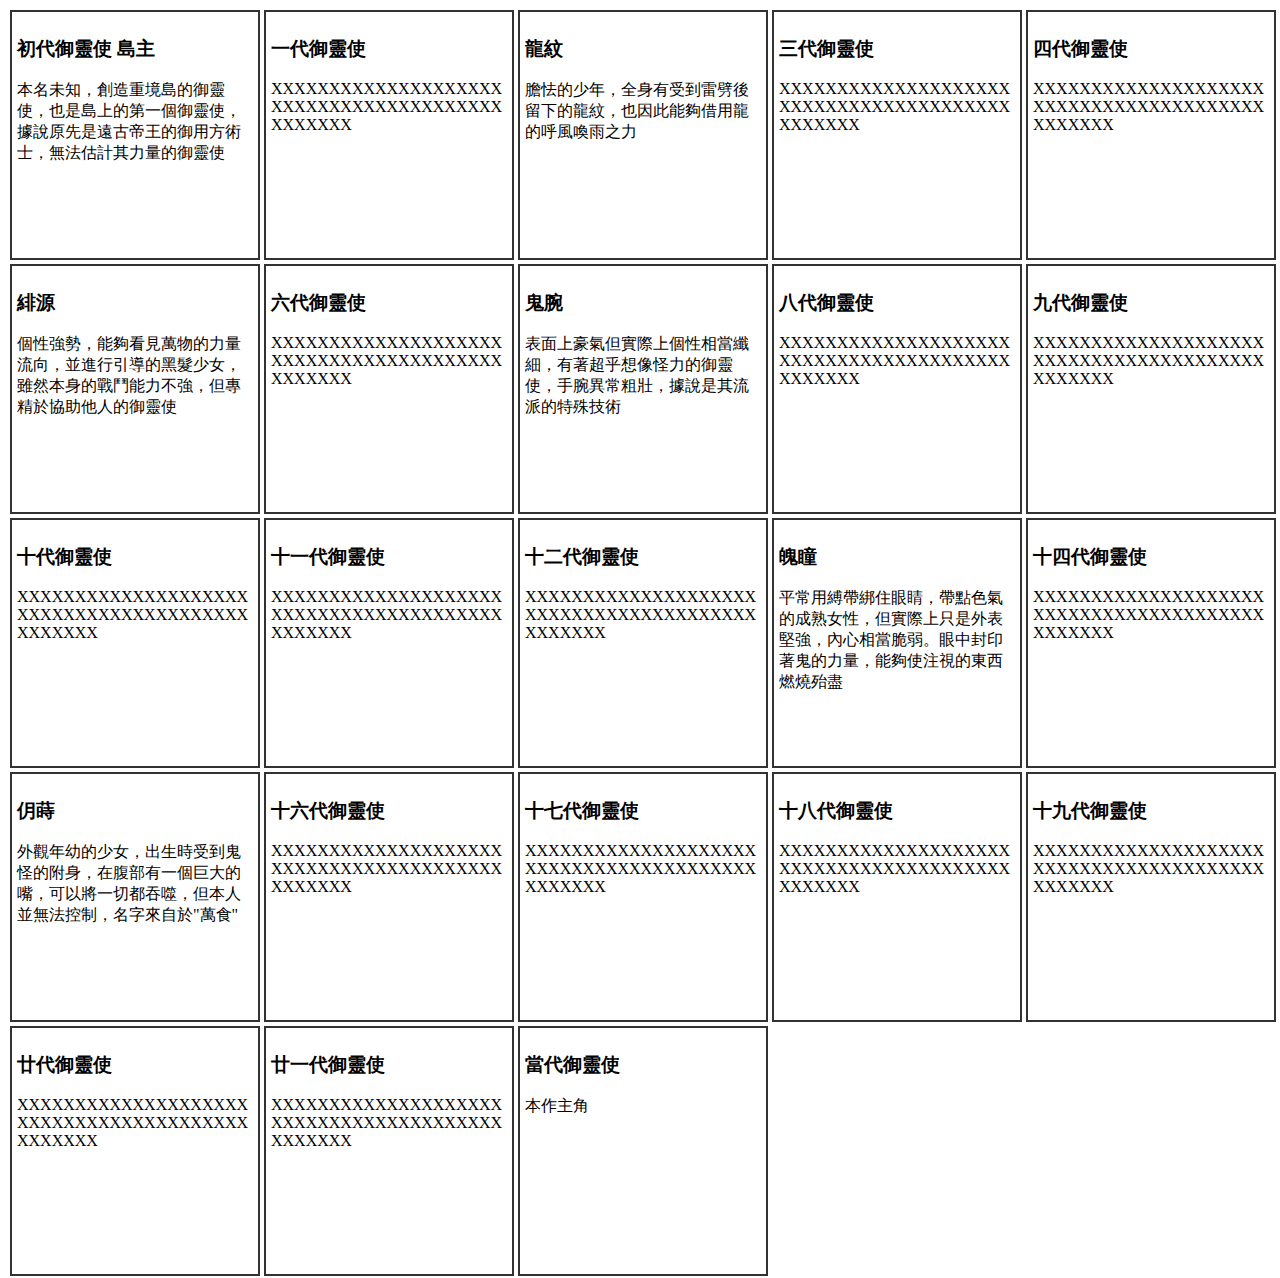
<file: 02.html>
<!DOCTYPE html>
<html lang="en">

<head>
    <meta charset="UTF-8">
    <title>Document</title>
    <style>
        body {}
        /*虛擬元素 雙::   */
        
        .clearfix :: after {
            content: ""; /*空元素*/
            display: block ; /*區塊屬性*/
            clear: both;
        }
        
        
        
        .div_b {
            /*            clear: left;*/
/*            overflow: auto;*/
            
            width: 1286px;
        }
        
        .div_s {
            margin: 2px;
            border: 2px rgb(50, 50, 50) solid;
            padding: 5px;
            width: 250px;
            height: 250px;
            box-sizing: border-box;
            /*            display: inline-block;*/
            float: left;
            word-break: break-all;
        }
        
        .a {
            margin: 2px;
            border: 2px rgb(50, 50, 50) solid;
            padding: 5px;
            width: 200px;
            height: 200px;
            box-sizing: border-box;
            word-break: break-all;
        }
        
        .b {
            margin: 2px;
            border: 2px rgb(50, 50, 50) solid;
            padding: 5px;
            width: 200px;
            height: 200px;
            box-sizing: border-box;
            word-break: break-all;
        }
        
        .c {
            margin: 2px;
            border: 2px rgb(50, 50, 50) solid;
            padding: 5px;
            width: 200px;
            height: 200px;
            box-sizing: border-box;
            word-break: break-all;
        }
    </style>
    <!--
solid 實線
dashed 虛線
dotted 點線
double 雙線
inset 內縮
outset 突出
ridge 浮雕
groove 內浮雕
-->

</head>

<body>
    <div class="div_b clearfix">
        <div class="div_s">
            <h3>初代御靈使 島主</h3>
            <p>本名未知，創造重境島的御靈使，也是島上的第一個御靈使，據說原先是遠古帝王的御用方術士，無法估計其力量的御靈使</p>
        </div>
        <div class="div_s">
            <h3>一代御靈使</h3>
            <p>XXXXXXXXXXXXXXXXXXXXXXXXXXXXXXXXXXXXXXXXXXXXXXX</p>
        </div>
        <div class="div_s">
            <h3>龍紋</h3>
            <p>膽怯的少年，全身有受到雷劈後留下的龍紋，也因此能夠借用龍的呼風喚雨之力</p>
        </div>
        <div class="div_s">
            <h3>三代御靈使</h3>
            <p>XXXXXXXXXXXXXXXXXXXXXXXXXXXXXXXXXXXXXXXXXXXXXXX</p>
        </div>
        <div class="div_s">
            <h3>四代御靈使</h3>
            <p>XXXXXXXXXXXXXXXXXXXXXXXXXXXXXXXXXXXXXXXXXXXXXXX</p>
        </div>
        <div class="div_s">
            <h3>緋源</h3>
            <p>個性強勢，能夠看見萬物的力量流向，並進行引導的黑髮少女，雖然本身的戰鬥能力不強，但專精於協助他人的御靈使</p>
        </div>
        <div class="div_s">
            <h3>六代御靈使</h3>
            <p>XXXXXXXXXXXXXXXXXXXXXXXXXXXXXXXXXXXXXXXXXXXXXXX</p>
        </div>
        <div class="div_s">
            <h3>鬼腕</h3>
            <p>表面上豪氣但實際上個性相當纖細，有著超乎想像怪力的御靈使，手腕異常粗壯，據說是其流派的特殊技術</p>
        </div>
        <div class="div_s">
            <h3>八代御靈使</h3>
            <p>XXXXXXXXXXXXXXXXXXXXXXXXXXXXXXXXXXXXXXXXXXXXXXX</p>
        </div>
        <div class="div_s">
            <h3>九代御靈使</h3>
            <p>XXXXXXXXXXXXXXXXXXXXXXXXXXXXXXXXXXXXXXXXXXXXXXX</p>
        </div>
        <div class="div_s">
            <h3>十代御靈使</h3>
            <p>XXXXXXXXXXXXXXXXXXXXXXXXXXXXXXXXXXXXXXXXXXXXXXX</p>
        </div>
    </div>
    <div class="div_b clearfix">
        <div class="div_s">
            <h3>十一代御靈使</h3>
            <p>XXXXXXXXXXXXXXXXXXXXXXXXXXXXXXXXXXXXXXXXXXXXXXX</p>
        </div>
        <div class="div_s">
            <h3>十二代御靈使</h3>
            <p>XXXXXXXXXXXXXXXXXXXXXXXXXXXXXXXXXXXXXXXXXXXXXXX</p>
        </div>
        <div class="div_s">
            <h3>魄瞳</h3>
            <p>平常用縛帶綁住眼睛，帶點色氣的成熟女性，但實際上只是外表堅強，內心相當脆弱。眼中封印著鬼的力量，能夠使注視的東西燃燒殆盡</p>
        </div>
        <div class="div_s">
            <h3>十四代御靈使</h3>
            <p>XXXXXXXXXXXXXXXXXXXXXXXXXXXXXXXXXXXXXXXXXXXXXXX</p>
        </div>
        <div class="div_s">
            <h3>仴蒔</h3>
            <p>外觀年幼的少女，出生時受到鬼怪的附身，在腹部有一個巨大的嘴，可以將一切都吞噬，但本人並無法控制，名字來自於"萬食"</p>
        </div>
        <div class="div_s">
            <h3>十六代御靈使</h3>
            <p>XXXXXXXXXXXXXXXXXXXXXXXXXXXXXXXXXXXXXXXXXXXXXXX</p>
        </div>
        <div class="div_s">
            <h3>十七代御靈使</h3>
            <p>XXXXXXXXXXXXXXXXXXXXXXXXXXXXXXXXXXXXXXXXXXXXXXX</p>
        </div>
        <div class="div_s">
            <h3>十八代御靈使</h3>
            <p>XXXXXXXXXXXXXXXXXXXXXXXXXXXXXXXXXXXXXXXXXXXXXXX</p>
        </div>
        <div class="div_s">
            <h3>十九代御靈使</h3>
            <p>XXXXXXXXXXXXXXXXXXXXXXXXXXXXXXXXXXXXXXXXXXXXXXX</p>
        </div>
        <div class="div_s">
            <h3>廿代御靈使</h3>
            <p>XXXXXXXXXXXXXXXXXXXXXXXXXXXXXXXXXXXXXXXXXXXXXXX</p>
        </div>
        <div class="div_s">
            <h3>廿一代御靈使</h3>
            <p>XXXXXXXXXXXXXXXXXXXXXXXXXXXXXXXXXXXXXXXXXXXXXXX</p>
        </div>
        <div class="div_s">
            <h3>當代御靈使</h3>
            <p>本作主角</p>
        </div>
    </div>

</body>

</html>
</file>
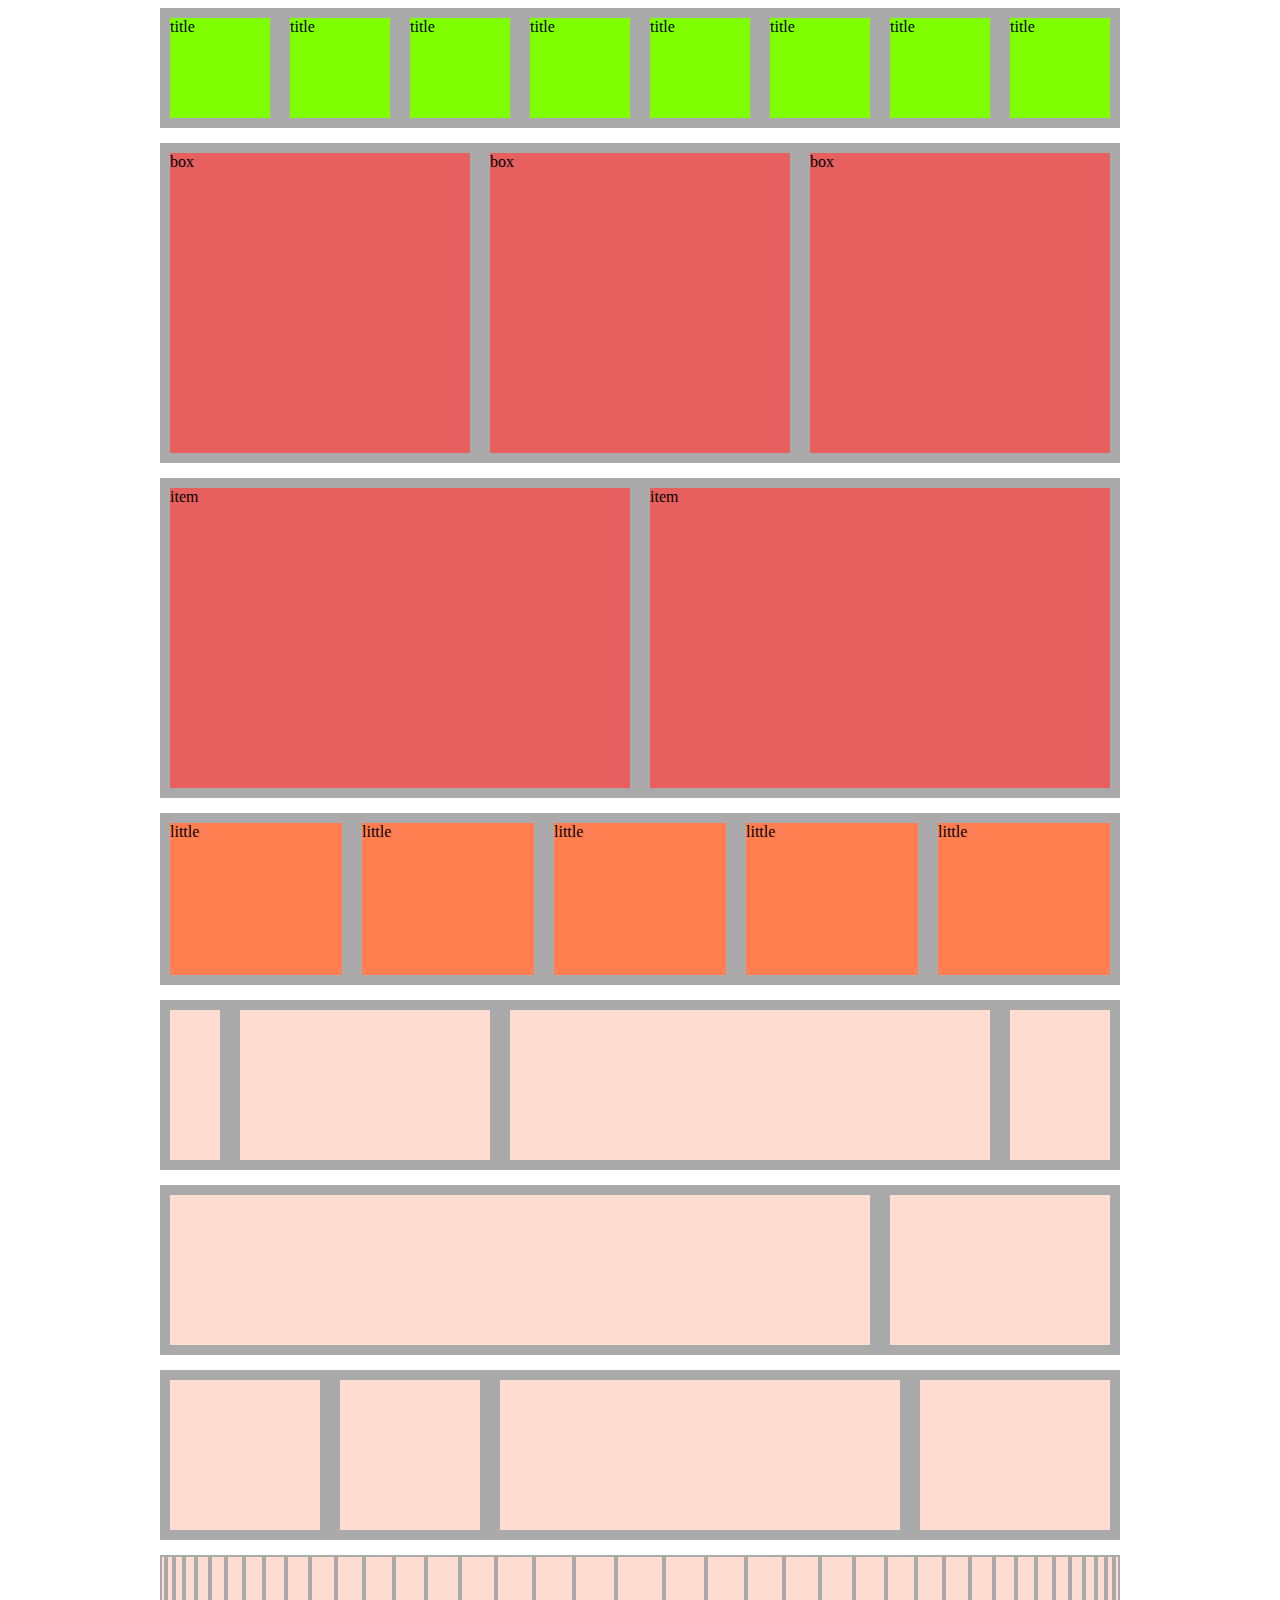
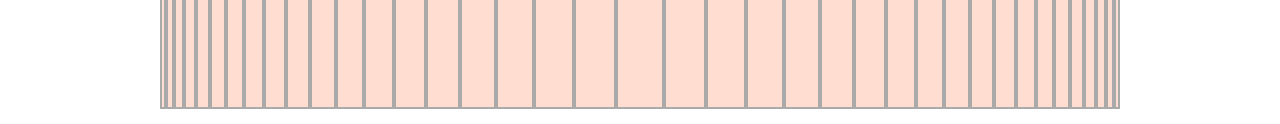
<file: 03.html>
<!DOCTYPE html>
<html lang="en">
<head>
    <meta charset="UTF-8">
    <title>Document</title>
    <style>
/*
        去除 display:inline-block 的預設間距方式
        在父元素增加 font-size:0 屬性
        之後在子元素display:inline-block 下方恢復font-size:數值即可
*/
        .container{
            width: 960px;
            background-color: #aaa;
            overflow: auto;
            margin-bottom: 15px;
            margin-left: auto;
            margin-right: auto;
        }
        .title{
            width: 100px;
            height: 100px;
            margin: 10px;
            background-color: chartreuse;
            float: left;
        }
        .box{
            width: 300px;
            height: 300px;
            margin: 10px;
            float: left;
            background-color: #e85f5f;
        }
        .item{
            width: 460px;
            height: 300px;
            margin: 10px;
            float: left;
            background-color: #e85f5f;
        }
        .little{
            width: 172px;
            height: 152px;
            margin: 10px;
            background-color: coral;
            float: left;
        }
        .manga {
            height: 150px;
            margin: 10px;
            float: left;
            background-color: #ffddd1;
        }
        .manga_little {
            width: 4px;
            height: 150px;
            margin: 2px;
            float: left;
            background-color: #ffddd1;
        }
    </style>
</head>
<body>
    <div class="container">
        <div class="title">title</div>
        <div class="title">title</div>
        <div class="title">title</div>
        <div class="title">title</div>
        <div class="title">title</div>
        <div class="title">title</div>
        <div class="title">title</div>
        <div class="title">title</div>
    </div>
    <div class="container">
        <div class="box">box</div>
        <div class="box">box</div>
        <div class="box">box</div>
    </div>
    <div class="container">
        <div class="item">item</div>
        <div class="item">item</div>
    </div>
    <div class="container">
        <div class="little">little</div>
        <div class="little">little</div>
        <div class="little">little</div>
        <div class="little">little</div>
        <div class="little">little</div>
    </div>
    <div class="container">
        <div class="manga" style=width:50px></div>
        <div class="manga" style=width:250px></div>
        <div class="manga" style=width:480px></div>
        <div class="manga" style=width:100px></div>
    </div>
    <div class="container">
        <div class="manga" style=width:700px></div>
        <div class="manga" style=width:220px></div>
    </div>
    <div class="container">
        <div class="manga" style=width:150px></div>
        <div class="manga" style=width:140px></div>
        <div class="manga" style=width:400px></div>
        <div class="manga" style=width:190px></div>
    </div>
    <div class="container">
        <div class="manga_little" style=width:2px></div>
        <div class="manga_little" style=width:4px></div>
        <div class="manga_little" style=width:6px></div>
        <div class="manga_little" style=width:8px></div>
        <div class="manga_little" style=width:10px></div>
        <div class="manga_little" style=width:12px></div>
        <div class="manga_little" style=width:14px></div>
        <div class="manga_little" style=width:16px></div>
        <div class="manga_little" style=width:18px></div>
        <div class="manga_little" style=width:20px></div>
        <div class="manga_little" style=width:22px></div>
        <div class="manga_little" style=width:24px></div>
        <div class="manga_little" style=width:26px></div>
        <div class="manga_little" style=width:28px></div>
        <div class="manga_little" style=width:30px></div>
        <div class="manga_little" style=width:32px></div>
        <div class="manga_little" style=width:34px></div>
        <div class="manga_little" style=width:36px></div>
        <div class="manga_little" style=width:38px></div>
        <div class="manga_little" style=width:44px></div>
        <div class="manga_little" style=width:38px></div>
        <div class="manga_little" style=width:36px></div>
        <div class="manga_little" style=width:34px></div>
        <div class="manga_little" style=width:32px></div>
        <div class="manga_little" style=width:30px></div>
        <div class="manga_little" style=width:28px></div>
        <div class="manga_little" style=width:26px></div>
        <div class="manga_little" style=width:24px></div>
        <div class="manga_little" style=width:22px></div>
        <div class="manga_little" style=width:20px></div>
        <div class="manga_little" style=width:18px></div>
        <div class="manga_little" style=width:16px></div>
        <div class="manga_little" style=width:14px></div>
        <div class="manga_little" style=width:12px></div>
        <div class="manga_little" style=width:10px></div>
        <div class="manga_little" style=width:8px></div>
        <div class="manga_little" style=width:6px></div>
        <div class="manga_little" style=width:4px></div>
        <div class="manga_little" style=width:2px></div>
    </div>
    
    
    
</body>
</html>
</file>
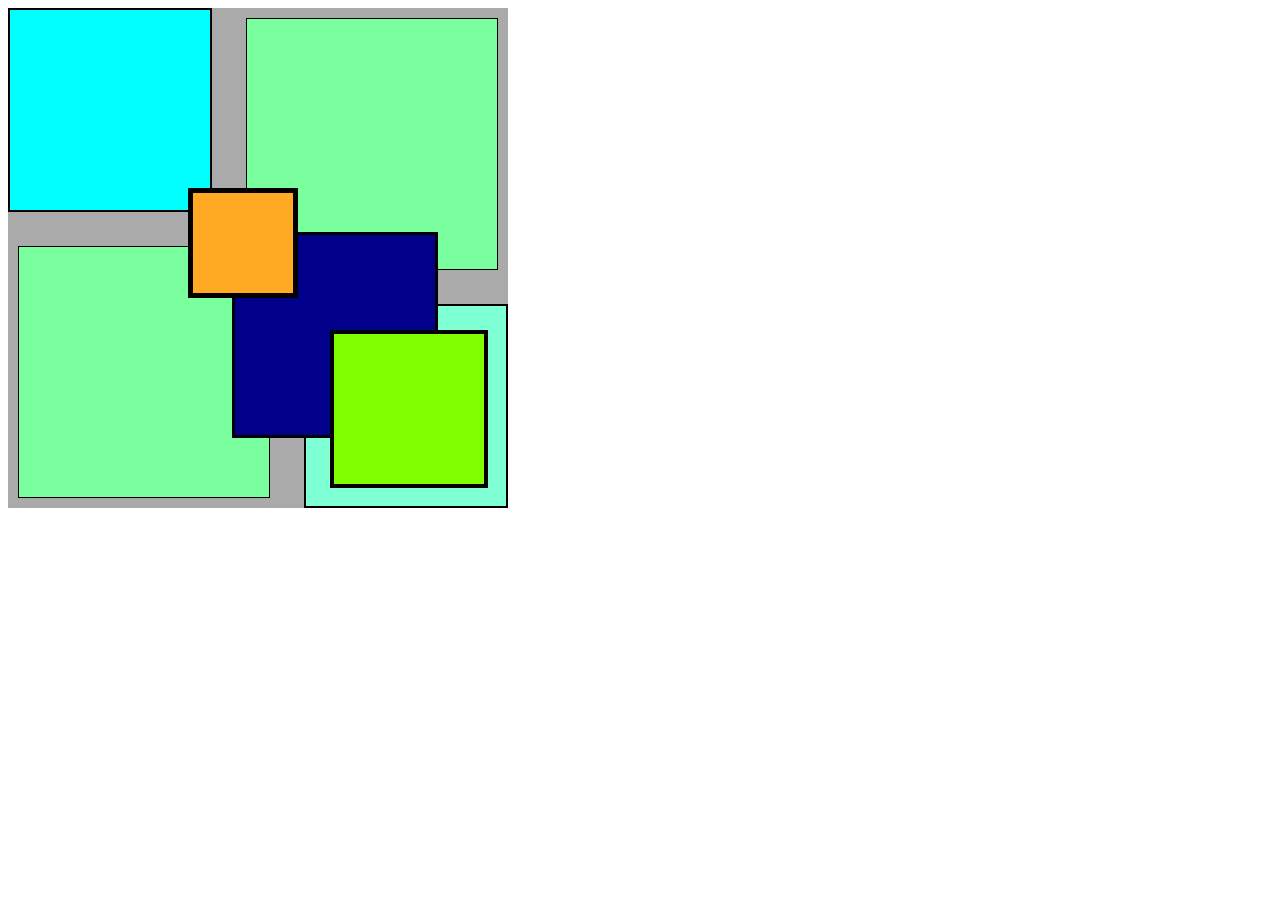
<file: 06.html>
<!DOCTYPE html>
<html lang="en">

<head>
    <meta charset="UTF-8">
    <title>Document</title>
    <style>
        body{
        }
        .container {
            width: 500px;
            height: 500px;
            background-color: #aaa;
            position: relative;
            float: left;
        }
        
        .box {
            border: 2px solid #000;
            width: 200px;
            height: 200px;
            background-color: aqua;
            position: absolute;
            left: 0px;
            top: 0px;
        }
        
        .box2 {
            border: 2px solid #000;
            width: 200px;
            height: 200px;
            background-color: aquamarine;
            position: absolute;
            right: 0px;
            bottom: 0px;
            z-index: 15;
        }
        .box3 {
            border: 4px solid #000;
            width: 150px;
            height: 150px;
            background-color: chartreuse;
            position: absolute;
            right: 20px;
            bottom: 20px;
            z-index: 30;
        }
        .box4 {
            border: 3px solid #000;
            width: 200px;
            height: 200px;
            background-color: darkblue;
            position: absolute;
            right: 70px;
            bottom: 70px;
            z-index: 16;
        }
        .center {
            height: 100px;
            width: 100px;
            position: absolute;
            top: 0px;
            bottom: 30px;
            left: 0;
            right: 30px;
            margin: auto;
            background-color: #fa2;
            border: 5px solid #000;
            z-index: 50;
        }
        .lbox{
            width: 250px;
            height: 250px;
            position: absolute;
            background-color: #79ff9d;
            border: 1px solid #000;
            bottom: 10px;
            left: 10px;
        }
        .rbox{
            width: 250px;
            height: 250px;
            position: absolute;
            background-color: #79ff9d;
            border: 1px solid #000;
            top: 10px;
            right: 10px;
        }
    </style>
</head>

<body>
    <div class="container">
        <div class="box"></div>
        <div class="box2"></div>
        <div class="box3"></div>
        <div class="box4"></div>
    <div class="center"></div>
    <div class="lbox"></div>
    <div class="rbox"></div>
    </div>
</body>

</html>
</file>
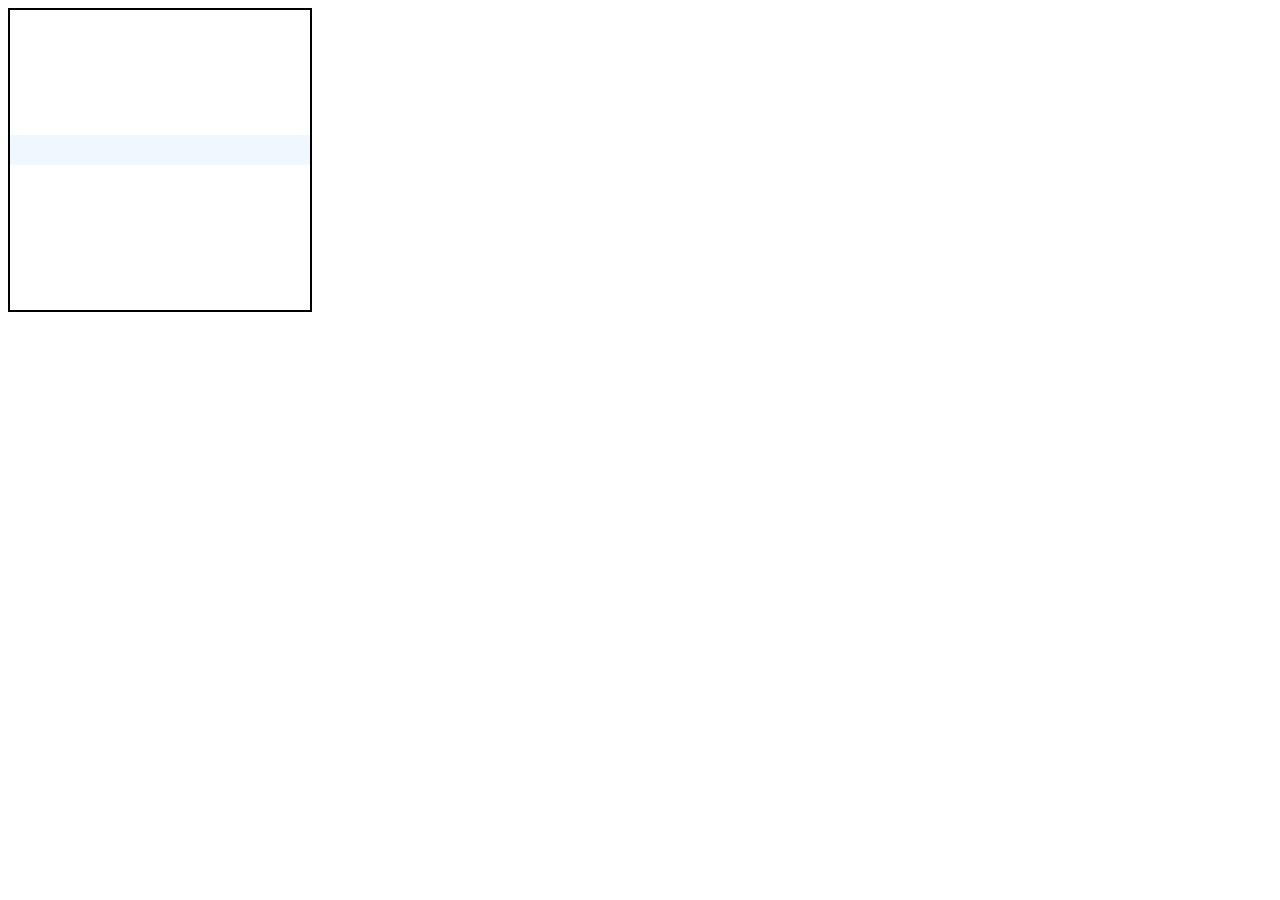
<file: calc.html>
<!DOCTYPE html>
<html lang="en">
<head>
    <meta charset="UTF-8">
    <title>Document</title>
    <style>
        .box1 {
            width: 300px;
            height: 300px;
            border: 2px solid;
        }
        .box2 {
            height: 30px;
            background-color: aliceblue;
            margin-top: calc(5px + 30% + 10px*3);
/*            calc 進行運算，+-前後需有空格，先乘除後加減 */
        }
    </style>
</head>
<body>
    <div class="box1">
    <div class="box2"></div></div>
</body>
</html>
</file>
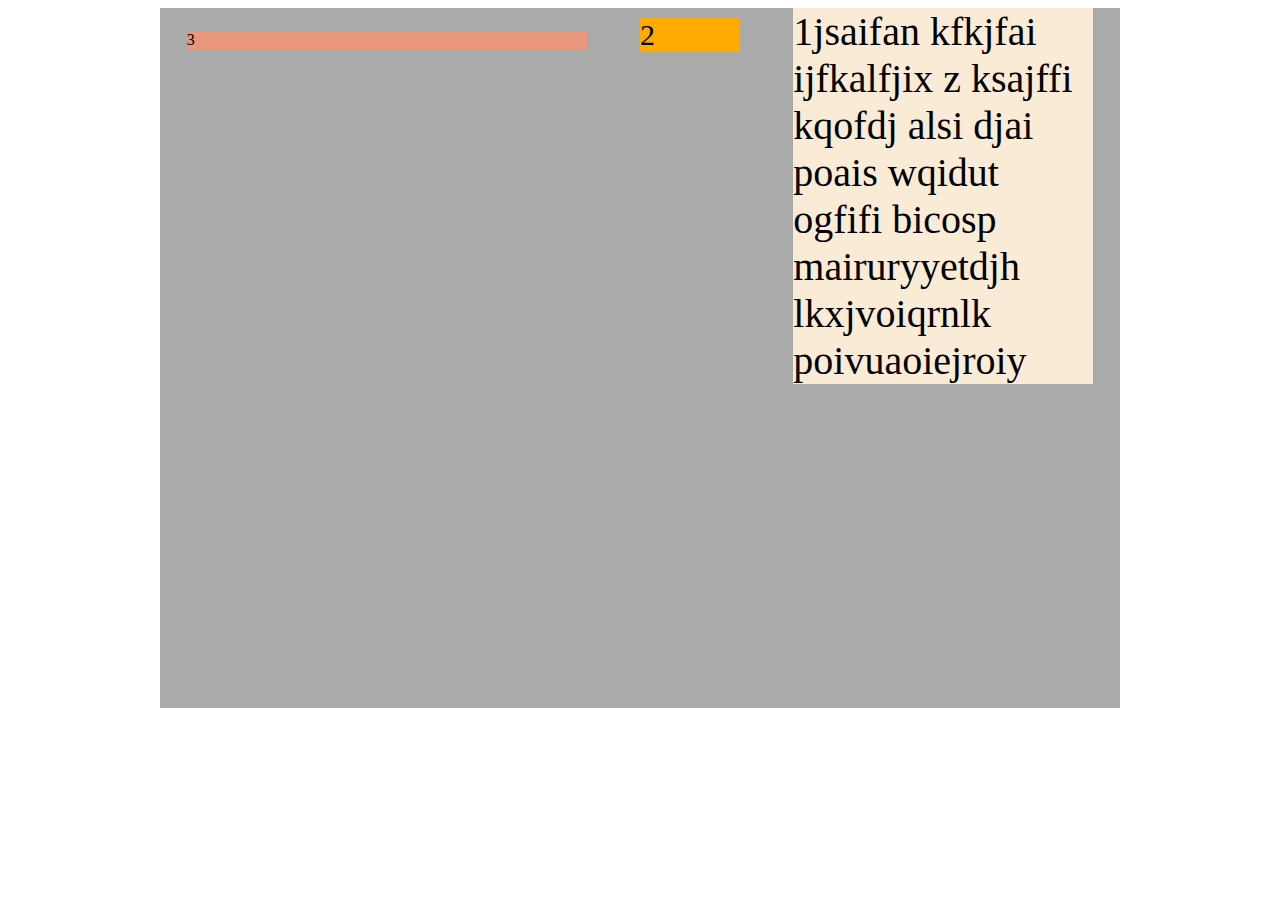
<file: flex.html>
<!DOCTYPE html>
<html lang="en">
<head>
    <meta charset="UTF-8">
    <title>Document</title>
    <style>
        .container{
            width: 960px;
            height: 700px;
            margin: auto;
            background-color: #aaa;
            display: flex;
            flex-direction:row-reverse;
            justify-content: space-around;
/*            可輕鬆做出並排效果*/
            align-items:baseline;
/*            對齊基準線*/
        }
        .box1{
            width: 300px;
/*            height: 300px;*/
            font-size: 40px;
            background-color: antiquewhite
        }
        .box2{
            width: 100px;
/*            height: 400px;*/
            font-size: 30px;
            background-color: #fa0;
        }
        .box3{
            width: 400px;
/*            height: 100px;*/
            background-color: darksalmon
        }
    </style>
</head>
<body>
    <div class="container">
        <div class="box1">1jsaifan kfkjfai ijfkalfjix z ksajffi kqofdj alsi djai poais wqidut ogfifi bicosp mairuryyetdjh lkxjvoiqrnlk poivuaoiejroiy</div>
        <div class="box2">2</div>
        <div class="box3">3</div>
    </div>
</body>
</html>
</file>
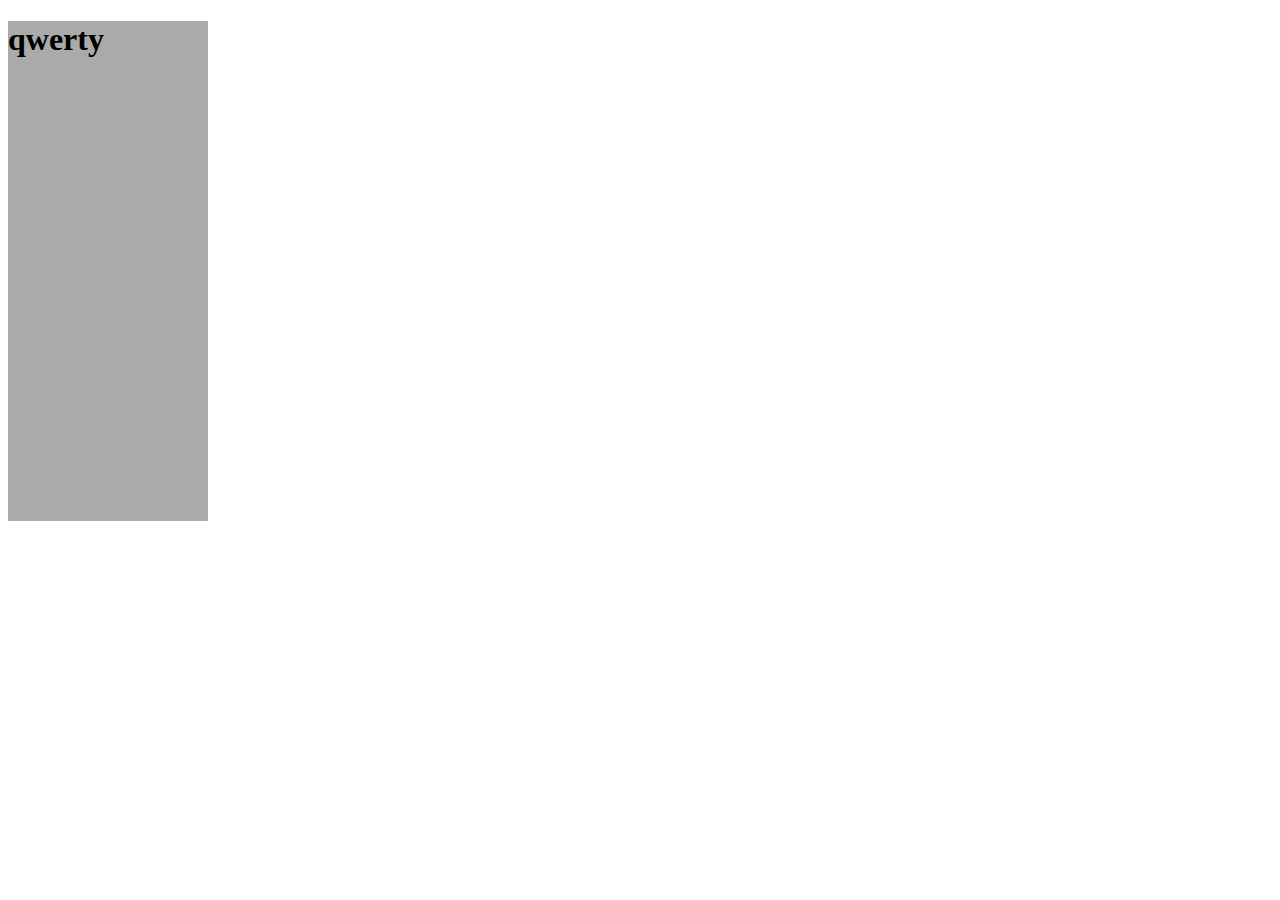
<file: margintop fix.html>
<!DOCTYPE html>
<html lang="en">
<head>
    <meta charset="UTF-8">
    <title>Document</title>
    <style>
        .box {
            background-color: #aaa;
            width: 200px;
            height: 500px;
/*            border: 1px solid; 給予外框就可以解決*/
/*            overflow: hidden; 使用Overflow也可以解決*/
/*
            padding-top: 100px;
            box-sizing: border-box;
            padding-top與Box sizing一起使用
*/
        }
        .box h1{
/*            margin-top: 100px;  HTML BUG 子物件內margin top時會導致父物件一起往下掉*/
        }
    </style>
</head>
<body>
    <div class="box">
        <h1>
            qwerty
        </h1>
    </div>
</body>
</html>
</file>
